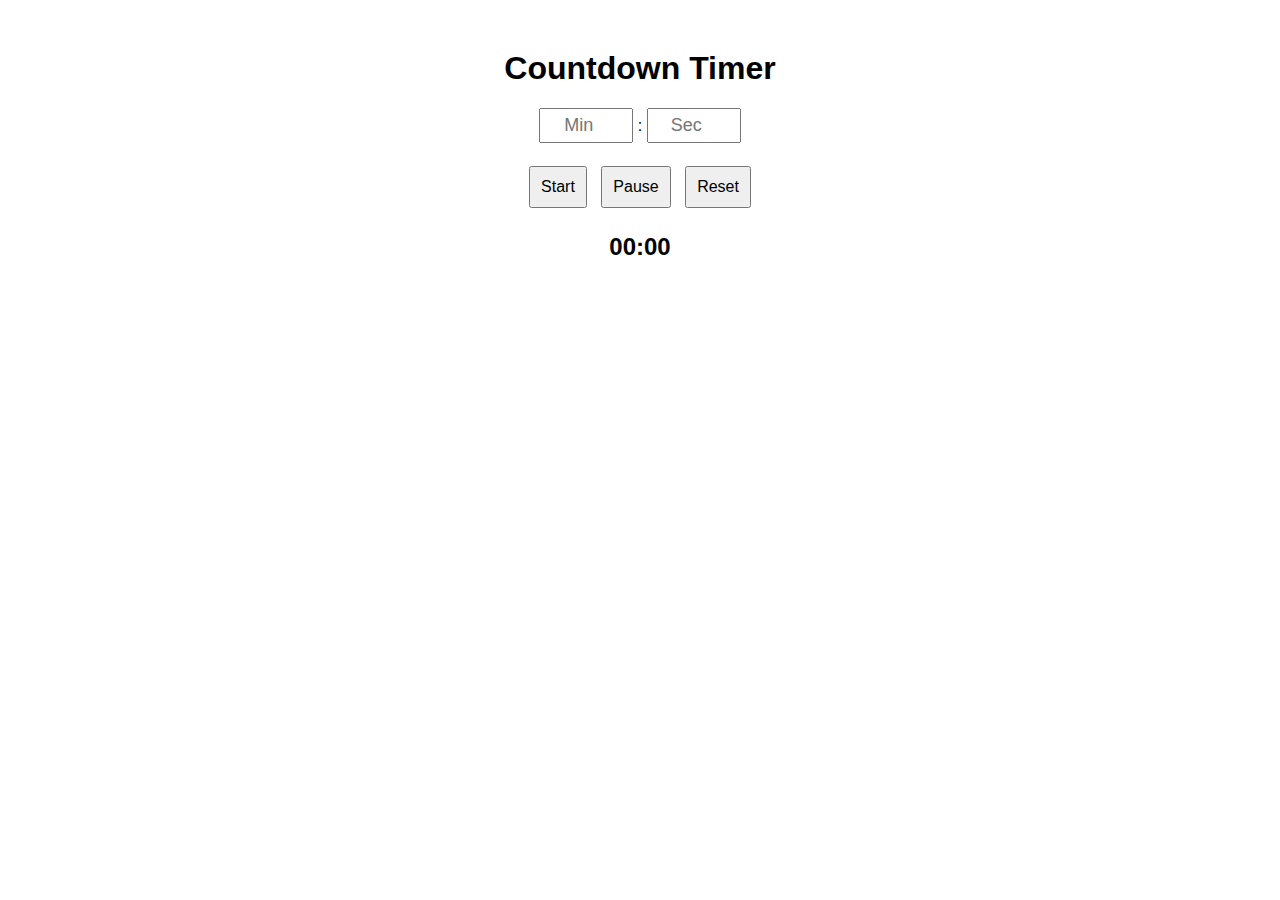
<file: Calculator/index.html>
<!DOCTYPE html>
<html lang="en">
<head>
    <meta charset="UTF-8">
    <meta name="viewport" content="width=device-width, initial-scale=1.0">
    <link rel="stylesheet" href="style.css">
    <title>Calculator</title>
</head>
<body>
    <h1>Countdown Timer</h1>
    <input type="number" id="minutes" placeholder="Min" min="0"> :
    <input type="number" id="seconds" placeholder="Sec" min="0" max="59">
    <br><br>
    <button onclick="startTimer()">Start</button>
    <button onclick="pauseTimer()">Pause</button>
    <button onclick="resetTimer()">Reset</button>
    <h2 id="display">00:00</h2>
</body>
<script src="index.js"></script>
</html>
</file>
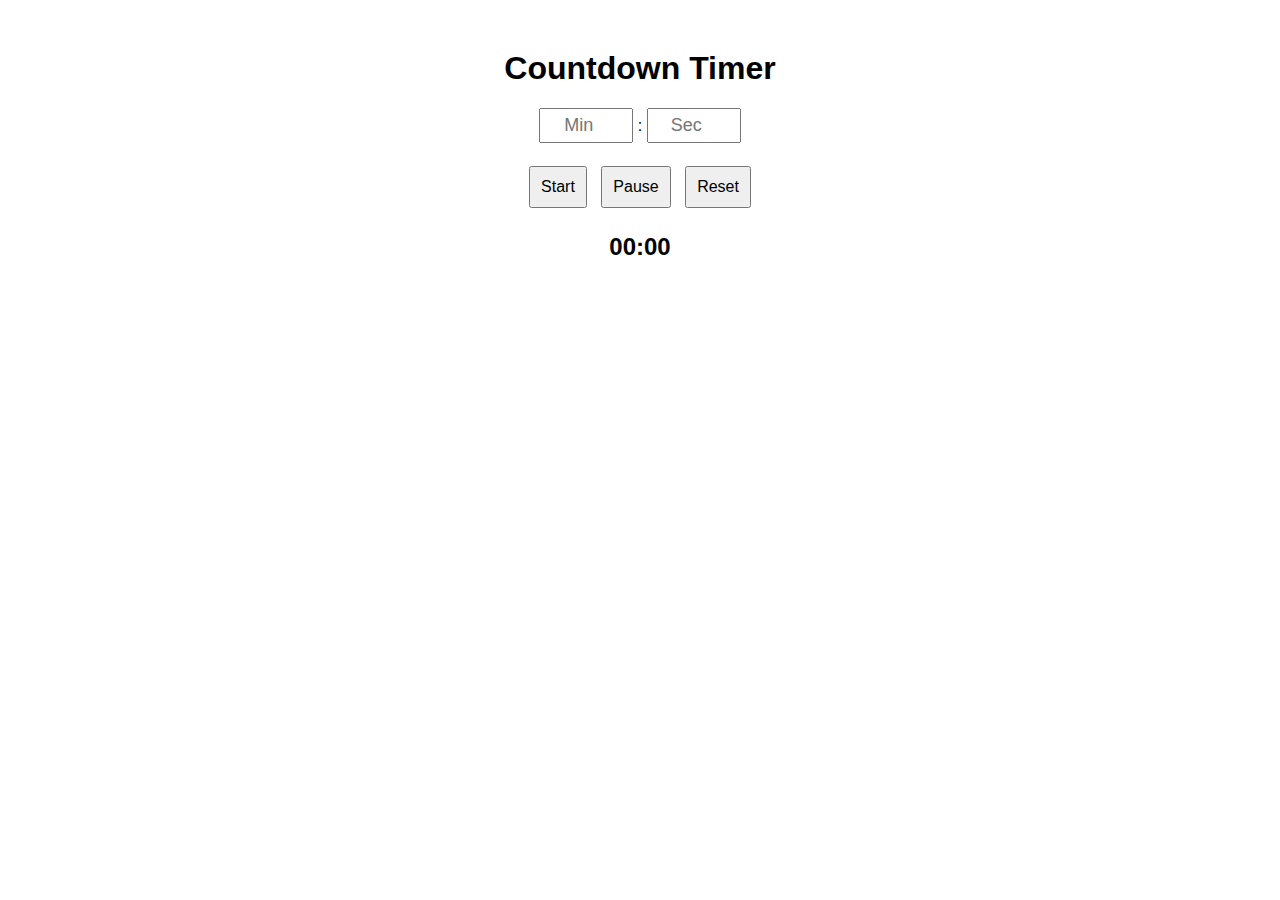
<file: Countdown timer/index.html>
<!DOCTYPE html>
<html lang="en">
<head>
    <meta charset="UTF-8">
    <meta name="viewport" content="width=device-width, initial-scale=1.0">
    <link rel="stylesheet" href="style.css">
    <title>Countdown Timer</title>
</head>
<body>
    <h1>Countdown Timer</h1>
    <input type="number" id="minutes" placeholder="Min" min="0"> :
    <input type="number" id="seconds" placeholder="Sec" min="0" max="59">
    <br><br>
    <button onclick="startTimer()">Start</button>
    <button onclick="pauseTimer()">Pause</button>
    <button onclick="resetTimer()">Reset</button>
    <h2 id="display">00:00</h2>
</body>
<script src="index.js"></script>
</html>
</file>
<file: Calculator/style.css>
body {
    font-family: Arial, sans-serif;
    text-align: center;
    margin-top: 50px;
}
input {
    width: 80px;
    padding: 5px;
    font-size: 18px;
    text-align: center;
}
button {
    margin: 5px;
    padding: 10px;
    font-size: 16px;
    cursor: pointer;
}
</file>
<file: Countdown timer/style.css>
body {
    font-family: Arial, sans-serif;
    text-align: center;
    margin-top: 50px;
}
input {
    width: 80px;
    padding: 5px;
    font-size: 18px;
    text-align: center;
}
button {
    margin: 5px;
    padding: 10px;
    font-size: 16px;
    cursor: pointer;
}
</file>
